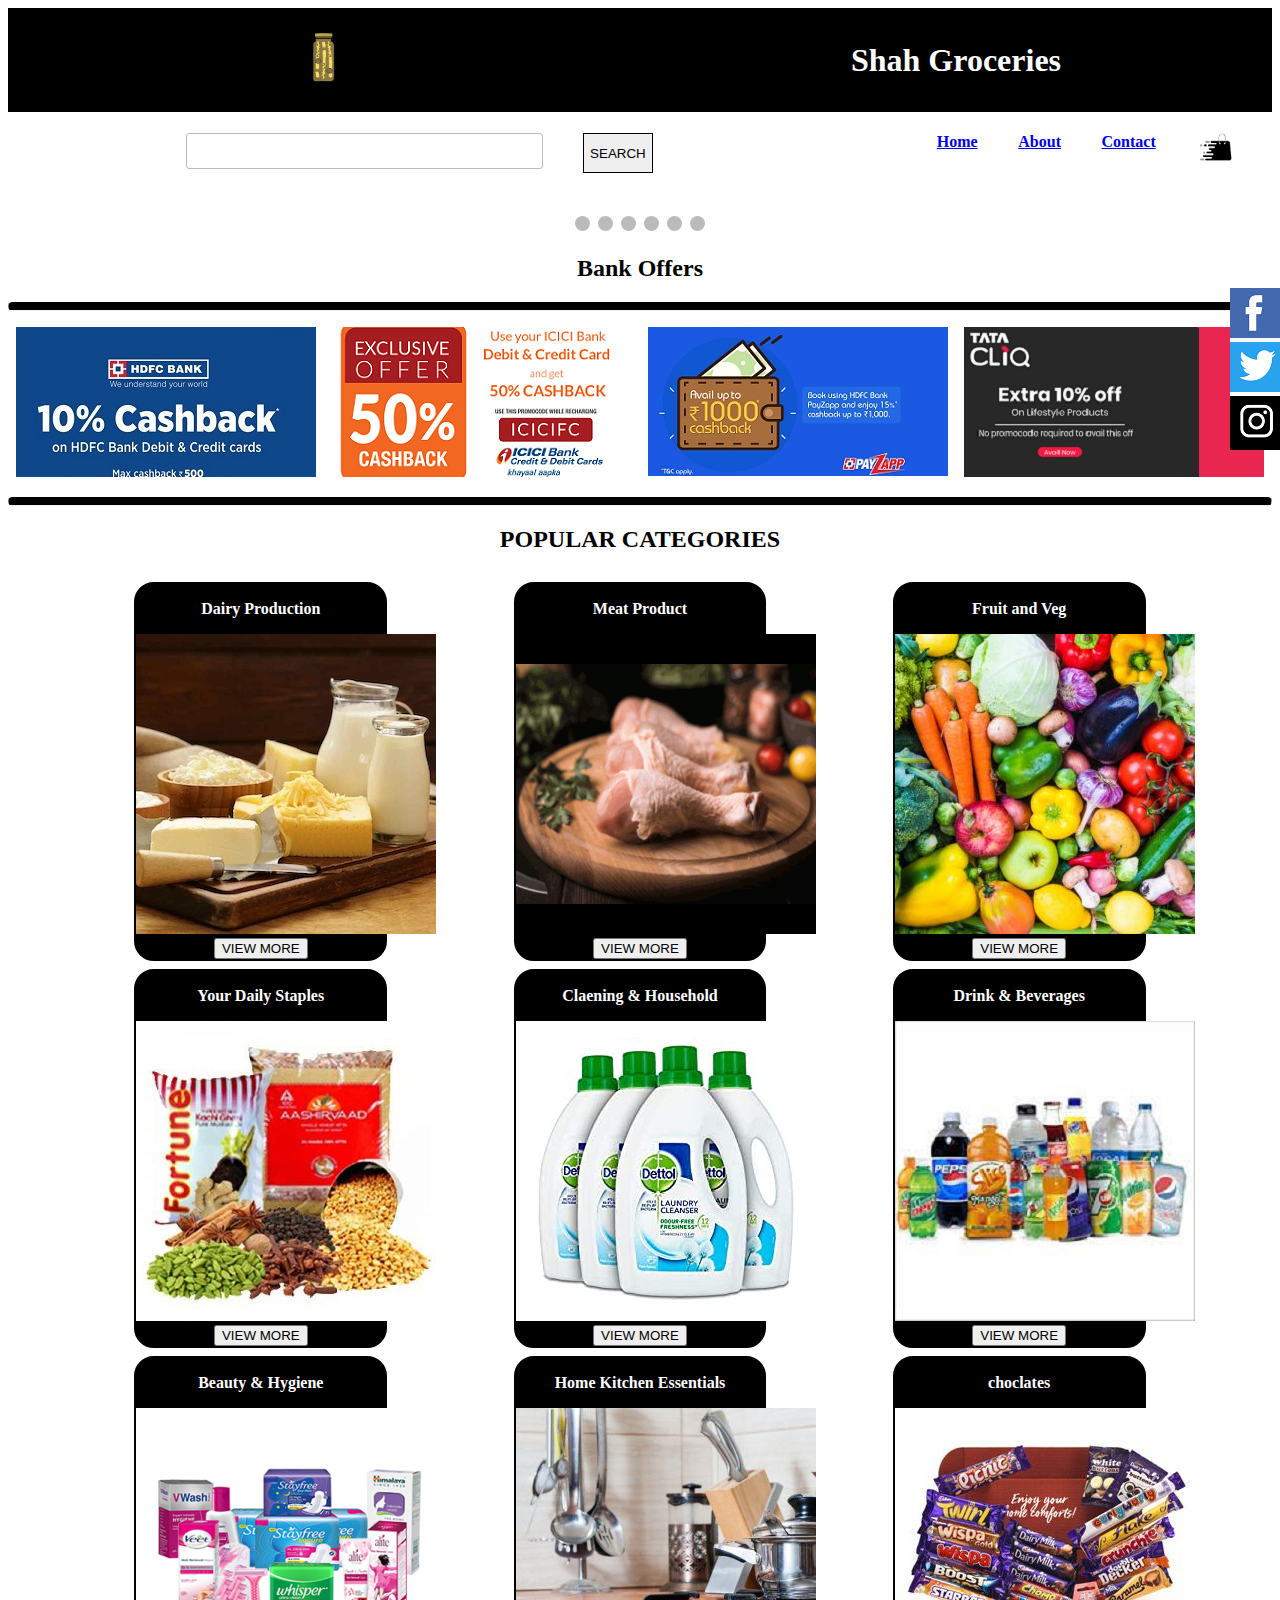
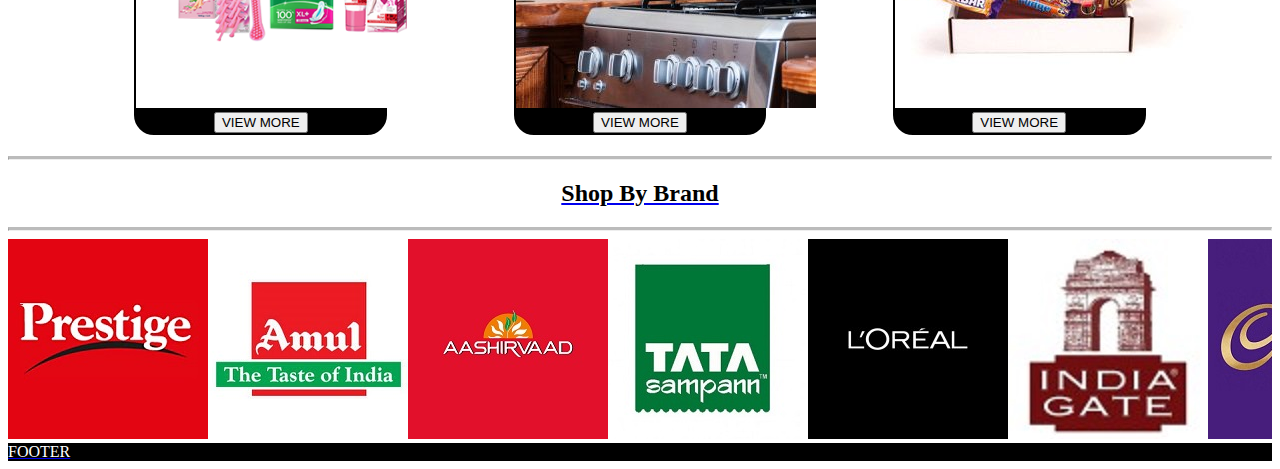
<file: index.html>
<!DOCTYPE html>
<html lang="en" dir="ltr">
<head>
  <meta charset="utf-8">
  <title>Shah Groceries</title>
  <link rel="shortcut icon" type="image/png" href="image/carrot.png"/>
  <link rel="stylesheet" href="css/ss.css">
  <script src="js/js1.js"></script>
</head>

<body >
  <header>
<div id="logo">

    <table width="100%" border="0" cellpadding="0" cellspacing="0" >
        <tr>
          <td width="50%" bgcolor="#00000"><img src="image/blogo.png" width="150" height="100"   /></td>
          <td width="50%" bgcolor="#00000"><h1 align="left" class="style2" style="color: white;">Shah Groceries  </h1></td>
        </tr>
      </table>
</div>

</header>









<section>
  <div class="nav-wrapper">
    <nav>
      <ul class="nav-list">
        <li><a href="#"></li>
        <li><a href="#"></li>
        <li><a href="#"></li>
        <li><a href="#"></li>
          <li><a href="#">
            <label>
              <div align="center" >
                <input type="text" name="textfield"  class="search" />
                
              </div>
              </label>
          </li>
            <li><a href="#">
              <input type="submit" name="Submit" value="SEARCH"  class="button" />
            </li>
            <li><a href="#"></li>
            <li><a href="#"></li>

          <li><a href="#"></li>
            <li><a href="#"></li>
            <li><a href="#"></li>
            <li><a href="#"></li>
          <li class="nav-item"><a href="index.html"><b>Home</b></li>
            
              <li><a href="index.html"><b>About</b></li>
                <li><a href="index.html"><b>Contact</b></li>
                  <li><a href="#"><img src="image/bag.png" alt="" height="40" width="40"></li>
      </ul>
    </nav>
  </div>
  <!-- Slideshow container -->
<div class="slideshow-container">

  <!-- Full-width images with number and caption text -->
  <div class="mySlides fade">
    <div class="numbertext">1 / 6</div>
    <img src="image/offer1.jfif" style="width:100%">
    <div class="text"></div>
  </div>

  <div class="mySlides fade">
    <div class="numbertext">2 / 6</div>
    <img src="image/offer2.webp" style="width:100%">
    <div class="text"></div>
  </div>

  <div class="mySlides fade">
    <div class="numbertext">3 / 6</div>
    <img src="image/offer3.jpg" style="width:100%">
    <div class="text"></div>
  </div>

  <div class="mySlides fade">
    <div class="numbertext">4 / 6</div>
    <img src="image/offer4.jpg" style="width:100%">
    <div class="text"></div>
  </div>

  <div class="mySlides fade">
    <div class="numbertext">5 / 6</div>
    <img src="image/offer5.jpg" style="width:100%">
    <div class="text"></div>
  </div>

  <div class="mySlides fade">
    <div class="numbertext">6 / 6</div>
    <img src="image/offer6.jpg" style="width:100%">
    <div class="text"></div>
  </div>


  <!-- Next and previous buttons -->
  <a class="prev" onclick="plusSlides(-1)">&#10094;</a>
  <a class="next" onclick="plusSlides(1)">&#10095;</a>
</div>
<br>

<!-- The dots/circles -->
<div style="text-align:center">
  <span class="dot" onclick="currentSlide(1)"></span>
  <span class="dot" onclick="currentSlide(2)"></span>
  <span class="dot" onclick="currentSlide(3)"></span>
  <span class="dot" onclick="currentSlide(4)"></span>
  <span class="dot" onclick="currentSlide(5)"></span>
  <span class="dot" onclick="currentSlide(6)"></span>
</div>












<div>

  <h2 id="pop">
      Bank Offers
 </h2>
  
</div>



<!-- divider -->
<hr class="rounded"> 



<div class="boffer">
 
    <ul class="nav-list">
      <li id="hdfch"><img src="image/bo/hdfc.jpg" alt=""></li>
      <li id="icicih"><img src="image/bo/icici.png" alt=""></li>
      <li id="payzaph"><img src="image/bo/payzap.jpg" alt=""></li>
      <li id="tatah"><img src="image/bo/tata.jfif" alt=""></li>
    </ul>
  
</div>


<!-- divider -->
<hr class="rounded">




<div>

  <h2 id="pop">
     POPULAR CATEGORIES
 </h2>
  
</div>




<!-- CATEGOREIS -->


<h4>

<div class="feature-wrapper">


  <div class="product-container">
    <p class="cat-text">Dairy Production</p>
    <img src="image/cat/dairy.jpg">
    <div class="btn-container">
      <button class="view-more-btn" type="button" name="button">VIEW MORE</button>
    </div>
  </div>



  <div class="product-container">
    <p class="cat-text">Meat Product</p>
    <img src="image/cat/meat.png">
    <div class="btn-container">
      <button class="view-more-btn" type="button" name="button">VIEW MORE</button>
    </div>
  </div>



  <div class="product-container">
    <p class="cat-text">Fruit and Veg</p>
    <img src="image/cat/fruit.jpg">
    <div class="btn-container">
      <button class="view-more-btn" type="button" name="button">VIEW MORE</button>
    </div>
  </div>



</div>


<div class="feature-wrapper">


  <div class="product-container">
    <p class="cat-text">Your Daily Staples</p>
    <img src="image/cat/staple.jpg">
    <div class="btn-container">
      <button class="view-more-btn" type="button" name="button">VIEW MORE</button>
    </div>
  </div>



  <div class="product-container">
    <p class="cat-text">Claening & Household</p>
    <img src="image/cat/clean.jpg">
    <div class="btn-container">
      <button class="view-more-btn" type="button" name="button">VIEW MORE</button>
    </div>
  </div>



  <div class="product-container">
    <p class="cat-text">Drink & Beverages</p>
    <img src="image/cat/drink.jfif">
    <div class="btn-container">
      <button class="view-more-btn" type="button" name="button">VIEW MORE</button>
    </div>
  </div>



</div>

<div class="feature-wrapper">


  <div class="product-container">
    <p class="cat-text">Beauty & Hygiene</p>
    <img src="image/cat/beauty.png">
    <div class="btn-container">
      <button class="view-more-btn" type="button" name="button">VIEW MORE</button>
    </div>
  </div>



  <div class="product-container">
    <p class="cat-text">Home Kitchen Essentials</p>
    <img src="image/cat/kitchen.jpg">
    <div class="btn-container">
      <button class="view-more-btn" type="button" name="button">VIEW MORE</button>
    </div>
  </div>



  <div class="product-container">
    <p class="cat-text">choclates</p>
    <img src="image/cat/choc.jpg">
    <div class="btn-container">
      <button class="view-more-btn" type="button" name="button">VIEW MORE</button>
    </div>
  </div>



</div>


</h4>







<!-- SOCIAL MEDIA LINK -->


<div id="social-media-container" backgroung-color="#00000">



  <div id=facebook-icon-container>
    <a href="https://en-gb.facebook.com/">
    <img src="image/social/t.png">
  </div>


  <div id=twitter-icon-container>
    <a href="https://twitter.com/login?lang=en-gb">
      <img src="image/social/tt.png">
  </div>


  <div id=insta-icon-container>
    <a href="https://www.instagram.com/">

    <img src="image/social/i.png">
  </div>


</div> <!-- class social media container closing -->















<hr class="solid">


<div >

  <h2 id="pop">
     Shop By Brand
 </h2>
  
</div>
<hr class="solid">




<div class="lbrand">


  <div class="">
   
    <img src="image/cat/brand/pres.jpg">
    
  </div>


  <div class="">
   
    <img src="image/cat/brand/amul.jpg">
    
  </div>

  
  <div class="">
   
    <img src="image/cat/brand/aashirvaad.jpg">
    
  </div>

  <div class="">
   
    <img src="image/cat/brand/tata.jpg">
    
  </div>

  
  <div class="">
   
    <img src="image/cat/brand/loreal.jfif">
    
  </div>

  <div class="">
   
    <img src="image/cat/brand/india.jfif">
    
  </div>

  <div class="">
   
    <img src="image/cat/brand/cad.jfif">
    
  </div>







</div>



</section>














<footer>
 FOOTER
</footer>








</body>
</html>
</file>
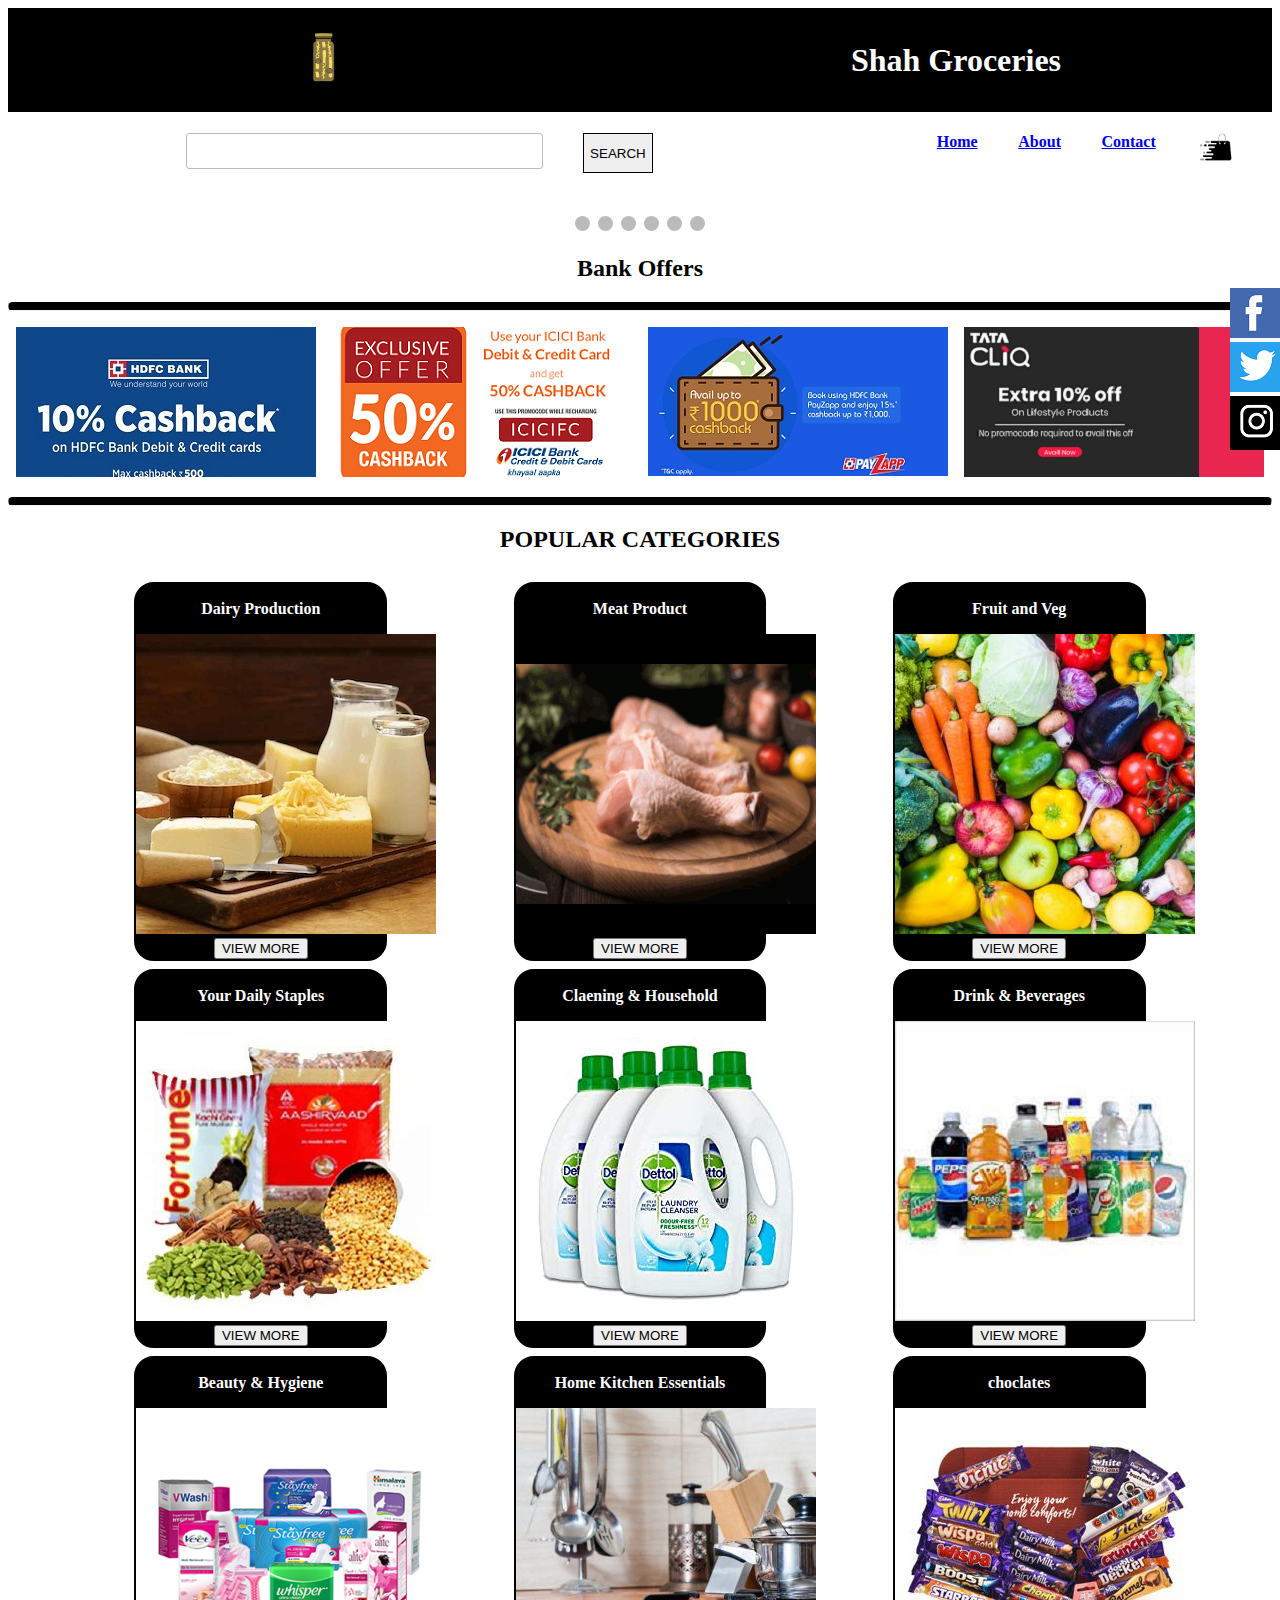
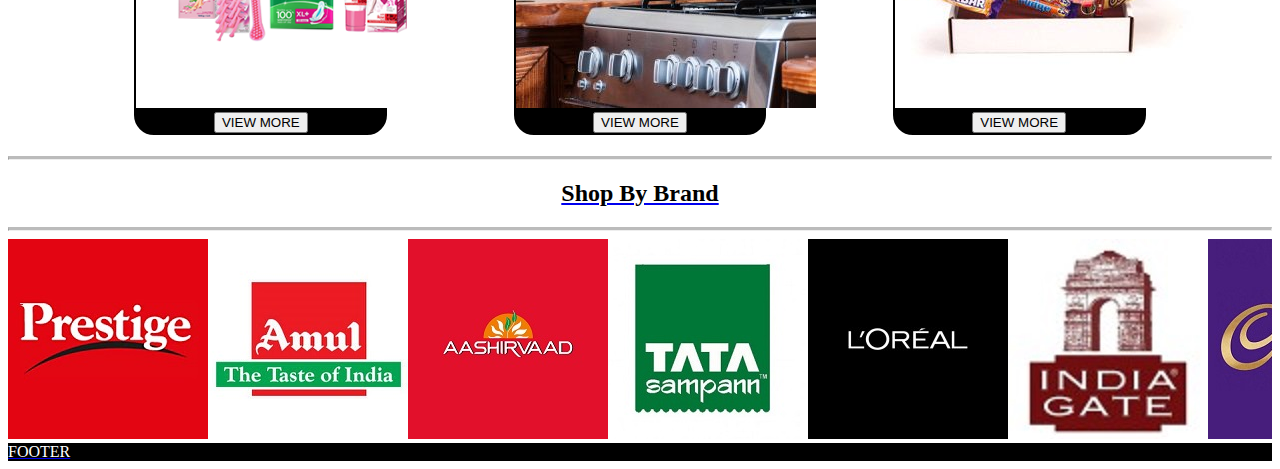
<file: SG.html>
<!DOCTYPE html>
<html lang="en" dir="ltr">
<head>
  <meta charset="utf-8">
  <title>Shah Groceries</title>
  <link rel="shortcut icon" type="image/png" href="image/carrot.png"/>
  <link rel="stylesheet" href="css/ss.css">
  <script src="js/js1.js"></script>
</head>

<body >
  <header>
<div id="logo">

    <table width="100%" border="0" cellpadding="0" cellspacing="0" >
        <tr>
          <td width="50%" bgcolor="#00000"><img src="image/blogo.png" width="150" height="100"   /></td>
          <td width="50%" bgcolor="#00000"><h1 align="left" class="style2" style="color: white;">Shah Groceries  </h1></td>
        </tr>
      </table>
</div>

</header>









<section>
  <div class="nav-wrapper">
    <nav>
      <ul class="nav-list">
        <li><a href="#"></li>
        <li><a href="#"></li>
        <li><a href="#"></li>
        <li><a href="#"></li>
          <li><a href="#">
            <label>
              <div align="center" >
                <input type="text" name="textfield"  class="search" />
                
              </div>
              </label>
          </li>
            <li><a href="#">
              <input type="submit" name="Submit" value="SEARCH"  class="button" />
            </li>
            <li><a href="#"></li>
            <li><a href="#"></li>

          <li><a href="#"></li>
            <li><a href="#"></li>
            <li><a href="#"></li>
            <li><a href="#"></li>
          <li class="nav-item"><a href="SG.html"><b>Home</b></li>
            
              <li><a href="SG.html"><b>About</b></li>
                <li><a href="SG.html"><b>Contact</b></li>
                  <li><a href="#"><img src="image/bag.png" alt="" height="40" width="40"></li>
      </ul>
    </nav>
  </div>
  <!-- Slideshow container -->
<div class="slideshow-container">

  <!-- Full-width images with number and caption text -->
  <div class="mySlides fade">
    <div class="numbertext">1 / 6</div>
    <img src="image/offer1.jfif" style="width:100%">
    <div class="text"></div>
  </div>

  <div class="mySlides fade">
    <div class="numbertext">2 / 6</div>
    <img src="image/offer2.webp" style="width:100%">
    <div class="text"></div>
  </div>

  <div class="mySlides fade">
    <div class="numbertext">3 / 6</div>
    <img src="image/offer3.jpg" style="width:100%">
    <div class="text"></div>
  </div>

  <div class="mySlides fade">
    <div class="numbertext">4 / 6</div>
    <img src="image/offer4.jpg" style="width:100%">
    <div class="text"></div>
  </div>

  <div class="mySlides fade">
    <div class="numbertext">5 / 6</div>
    <img src="image/offer5.jpg" style="width:100%">
    <div class="text"></div>
  </div>

  <div class="mySlides fade">
    <div class="numbertext">6 / 6</div>
    <img src="image/offer6.jpg" style="width:100%">
    <div class="text"></div>
  </div>


  <!-- Next and previous buttons -->
  <a class="prev" onclick="plusSlides(-1)">&#10094;</a>
  <a class="next" onclick="plusSlides(1)">&#10095;</a>
</div>
<br>

<!-- The dots/circles -->
<div style="text-align:center">
  <span class="dot" onclick="currentSlide(1)"></span>
  <span class="dot" onclick="currentSlide(2)"></span>
  <span class="dot" onclick="currentSlide(3)"></span>
  <span class="dot" onclick="currentSlide(4)"></span>
  <span class="dot" onclick="currentSlide(5)"></span>
  <span class="dot" onclick="currentSlide(6)"></span>
</div>












<div>

  <h2 id="pop">
      Bank Offers
 </h2>
  
</div>



<!-- divider -->
<hr class="rounded"> 



<div class="boffer">
 
    <ul class="nav-list">
      <li id="hdfch"><img src="image/bo/hdfc.jpg" alt=""></li>
      <li id="icicih"><img src="image/bo/icici.png" alt=""></li>
      <li id="payzaph"><img src="image/bo/payzap.jpg" alt=""></li>
      <li id="tatah"><img src="image/bo/tata.jfif" alt=""></li>
    </ul>
  
</div>


<!-- divider -->
<hr class="rounded">




<div>

  <h2 id="pop">
     POPULAR CATEGORIES
 </h2>
  
</div>




<!-- CATEGOREIS -->


<h4>

<div class="feature-wrapper">


  <div class="product-container">
    <p class="cat-text">Dairy Production</p>
    <img src="image/cat/dairy.jpg">
    <div class="btn-container">
      <button class="view-more-btn" type="button" name="button">VIEW MORE</button>
    </div>
  </div>



  <div class="product-container">
    <p class="cat-text">Meat Product</p>
    <img src="image/cat/meat.png">
    <div class="btn-container">
      <button class="view-more-btn" type="button" name="button">VIEW MORE</button>
    </div>
  </div>



  <div class="product-container">
    <p class="cat-text">Fruit and Veg</p>
    <img src="image/cat/fruit.jpg">
    <div class="btn-container">
      <button class="view-more-btn" type="button" name="button">VIEW MORE</button>
    </div>
  </div>



</div>


<div class="feature-wrapper">


  <div class="product-container">
    <p class="cat-text">Your Daily Staples</p>
    <img src="image/cat/staple.jpg">
    <div class="btn-container">
      <button class="view-more-btn" type="button" name="button">VIEW MORE</button>
    </div>
  </div>



  <div class="product-container">
    <p class="cat-text">Claening & Household</p>
    <img src="image/cat/clean.jpg">
    <div class="btn-container">
      <button class="view-more-btn" type="button" name="button">VIEW MORE</button>
    </div>
  </div>



  <div class="product-container">
    <p class="cat-text">Drink & Beverages</p>
    <img src="image/cat/drink.jfif">
    <div class="btn-container">
      <button class="view-more-btn" type="button" name="button">VIEW MORE</button>
    </div>
  </div>



</div>

<div class="feature-wrapper">


  <div class="product-container">
    <p class="cat-text">Beauty & Hygiene</p>
    <img src="image/cat/beauty.png">
    <div class="btn-container">
      <button class="view-more-btn" type="button" name="button">VIEW MORE</button>
    </div>
  </div>



  <div class="product-container">
    <p class="cat-text">Home Kitchen Essentials</p>
    <img src="image/cat/kitchen.jpg">
    <div class="btn-container">
      <button class="view-more-btn" type="button" name="button">VIEW MORE</button>
    </div>
  </div>



  <div class="product-container">
    <p class="cat-text">choclates</p>
    <img src="image/cat/choc.jpg">
    <div class="btn-container">
      <button class="view-more-btn" type="button" name="button">VIEW MORE</button>
    </div>
  </div>



</div>


</h4>







<!-- SOCIAL MEDIA LINK -->


<div id="social-media-container" backgroung-color="#00000">



  <div id=facebook-icon-container>
    <a href="https://en-gb.facebook.com/">
    <img src="image/social/t.png">
  </div>


  <div id=twitter-icon-container>
    <a href="https://twitter.com/login?lang=en-gb">
      <img src="image/social/tt.png">
  </div>


  <div id=insta-icon-container>
    <a href="https://www.instagram.com/">

    <img src="image/social/i.png">
  </div>


</div> <!-- class social media container closing -->















<hr class="solid">


<div >

  <h2 id="pop">
     Shop By Brand
 </h2>
  
</div>
<hr class="solid">




<div class="lbrand">


  <div class="">
   
    <img src="image/cat/brand/pres.jpg">
    
  </div>


  <div class="">
   
    <img src="image/cat/brand/amul.jpg">
    
  </div>

  
  <div class="">
   
    <img src="image/cat/brand/aashirvaad.jpg">
    
  </div>

  <div class="">
   
    <img src="image/cat/brand/tata.jpg">
    
  </div>

  
  <div class="">
   
    <img src="image/cat/brand/loreal.jfif">
    
  </div>

  <div class="">
   
    <img src="image/cat/brand/india.jfif">
    
  </div>

  <div class="">
   
    <img src="image/cat/brand/cad.jfif">
    
  </div>







</div>



</section>














<footer>
 FOOTER
</footer>








</body>
</html>
</file>
<file: css/ss.css>
#logo
{
    align-items: center;
    text-align: center;
    background-color: #333;
}
.nav-wrapper
{
  background-color: #ffffff;
  padding: 5px;
  width: 100%;
  position: sticky;
  top: 0;
  z-index: 1;
}


footer{
  background-color: rgb(0, 0, 0);
  color: #ffffff;
}

/* this styling is changing it from vertical to horizontal */
.nav-list
{
  list-style: none;
  padding: 0;
  display: flex;
  align-items: stretch;
  text-align: right ;
  justify-content: space-around;
  width: 100%
}


.nav-list
li{
  display:inline;
  margin: 0px;
}




/* slide show 


.....
.....
.....




*/
* {box-sizing:border-box}

/* Slideshow container */
.slideshow-container {
  max-width: 1000px;
  position: relative;
  margin: auto;
}

/* Hide the images by default */
.mySlides {
  display: none;
}

/* Next & previous buttons */
.prev, .next {
  cursor: pointer;
  position: absolute;
  top: 50%;
  width: auto;
  margin-top: -22px;
  padding: 16px;
  color: white;
  font-weight: bold;
  font-size: 18px;
  transition: 0.6s ease;
  border-radius: 0 3px 3px 0;
  user-select: none;
}

/* Position the "next button" to the right */
.next {
  right: 0;
  border-radius: 3px 0 0 3px;
}

/* On hover, add a black background color with a little bit see-through */
.prev:hover, .next:hover {
  background-color: rgba(0,0,0,0.8);
}

/* Caption text */
.text {
  color: #f2f2f2;
  font-size: 15px;
  padding: 8px 12px;
  position: absolute;
  bottom: 8px;
  width: 100%;
  text-align: center;
}

/* Number text (1/3 etc) */
.numbertext {
  color: #f2f2f2;
  font-size: 12px;
  padding: 8px 12px;
  position: absolute;
  top: 0;
}

/* The dots/bullets/indicators */
.dot {
  cursor: pointer;
  height: 15px;
  width: 15px;
  margin: 0 2px;
  background-color: #bbb;
  border-radius: 50%;
  display: inline-block;
  transition: background-color 0.6s ease;
}

.active, .dot:hover {
  background-color: #717171;
}

/* Fading animation */
.fade {
  -webkit-animation-name: fade;
  -webkit-animation-duration: 1.5s;
  animation-name: fade;
  animation-duration: 1.5s;
}

@-webkit-keyframes fade {
  from {opacity: .4}
  to {opacity: 1}
}

@keyframes fade {
  from {opacity: .4}
  to {opacity: 1}
}


/* search baar in nav  */
.search {
    width: 100%;
    padding-right: 35px;
    height: 2.25rem;
    font-family: inherit;
    font-weight: 300;
    border-radius: 3px;
    letter-spacing: normal;
    color: #333;
    border: 1px solid #bbb;
    -webkit-appearance: none;
    font-size: 22px;
    font-size: 1.375rem;
    padding-left: 50px;
}
.button
{
  height: 2.50rem;border: 1px solid rgb(0, 0, 0);
 width: 100%;
}


#social-media-container{
  background-color: black;
  display: inline-block;
  position: fixed;
  right: 0;
  bottom: 50%;
}


#social-media-container:hover{
  cursor: pointer;
}


#facebook-icon-container{
  background-color: #f8f8f8;
  transition: .5s;
}
#facebook-icon-container:hover{
  padding-left: 20%
}
#twitter-icon-container{
  background-color: hsl(0, 0%, 100%);
  transition: .5s;
}
#twitter-icon-container:hover{
  padding-left: 20%
}
#intsa-icon-container{
  background-color: #ffffff;
  transition: .5s;
}
#insta-icon-container:hover{
  padding-left: 20%
}

#payzaph:hover{
  padding: 20px;
  background-color: #222121;
}

#icicih:hover{
  padding: 20px;
  background-color: #222121;
}
#hdfch:hover{
  background-color: #222121;
  padding: 20px;
}
#tatah:hover{
  padding: 20px;
  background-color: #222121;
}




h1{
  text-align: center;
  color: rgb(255, 255, 255);
  text-decoration: none;
}


 
h2{
  color: black;
  text-align: center;
}

h4{
  color: white;
}
#consec{
  color: #000000;
  text-align: left;
  text-decoration:none;
}


hr.rounded {
  border-top: 8px solid rgb(0, 0, 0);
  border-radius: 5px;
}
hr.solid {
  border-top: 3px solid #bbb;
}




/* categories */


.feature-wrapper
{
  position: relative;
  display: flex;
  overflow: auto;
  justify-content:space-evenly;

}




#pop-cat{
  text-align: center;
}







.product-container{
  background-color: #000000;
  text-align: center;
  max-width: 20%;
  position: relative;
  border-radius: 20px;
  border-style: solid;
  border-width: 2px;
  margin-top: 8px;
  animation-name: product-container-anim;
  animation-duration: 2s;
  border-color: #000000;
}

.lbrand
{
  position: relative;
  display: flex;
  overflow: auto;
  justify-content: space-around;

}


.aboutsec{
  background-color:#333;
}




/* end */
</file>
